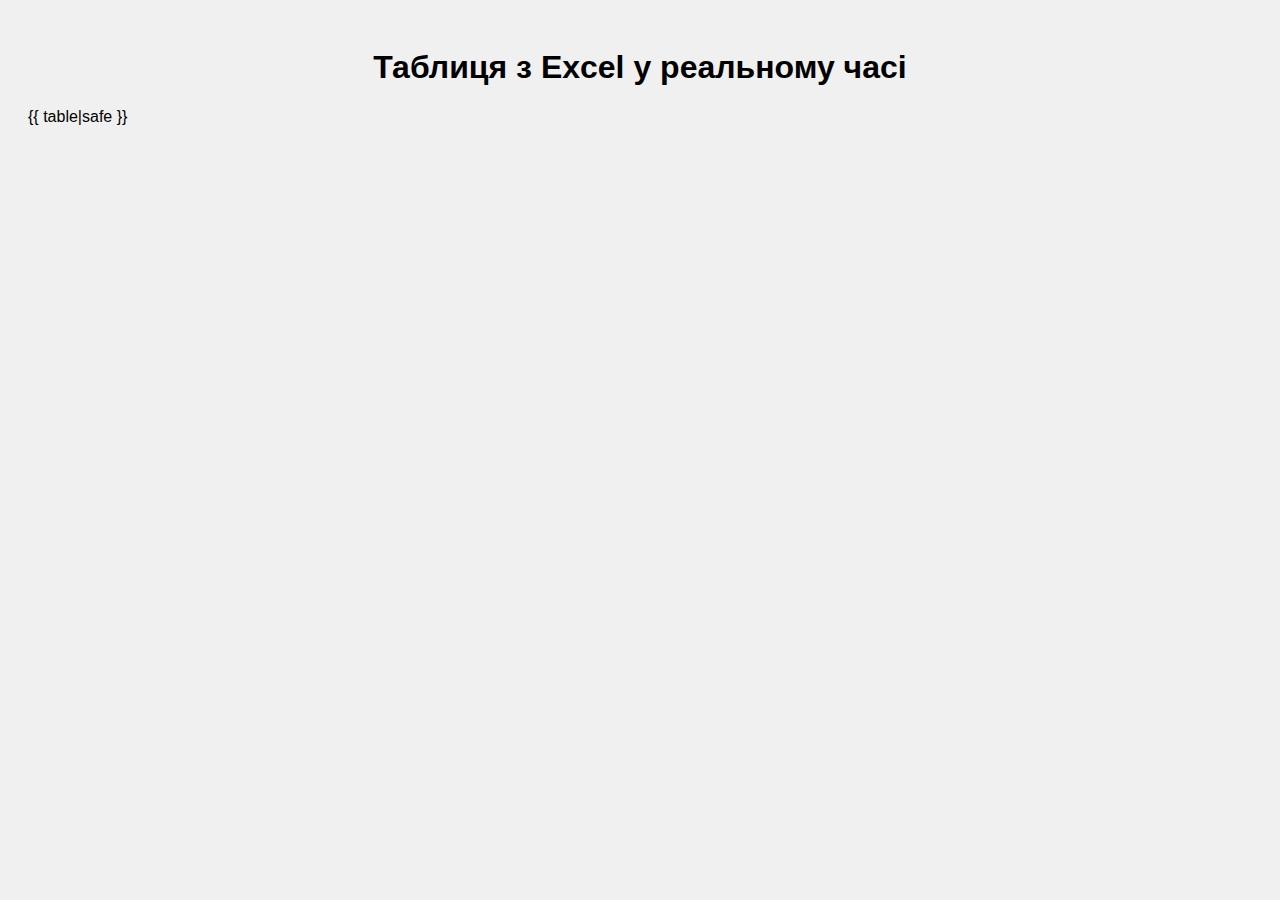
<file: index.html>
<!DOCTYPE html>
<html>
<head>
    <meta charset="UTF-8">
    <title>44061240 - Реальний час</title>
    <style>
        body { font-family: Arial, sans-serif; background: #f0f0f0; padding: 20px; }
        h1 { text-align: center; }
        .data-table { border-collapse: collapse; width: 100%; background: white; }
        .data-table th, .data-table td { border: 1px solid #ddd; padding: 8px; text-align: center; }
        .data-table th { background-color: #222; color: white; }
    </style>
</head>
<body>
    <h1>Таблиця з Excel у реальному часі</h1>
    <div>{{ table|safe }}</div>
</body>
</html>
</file>
